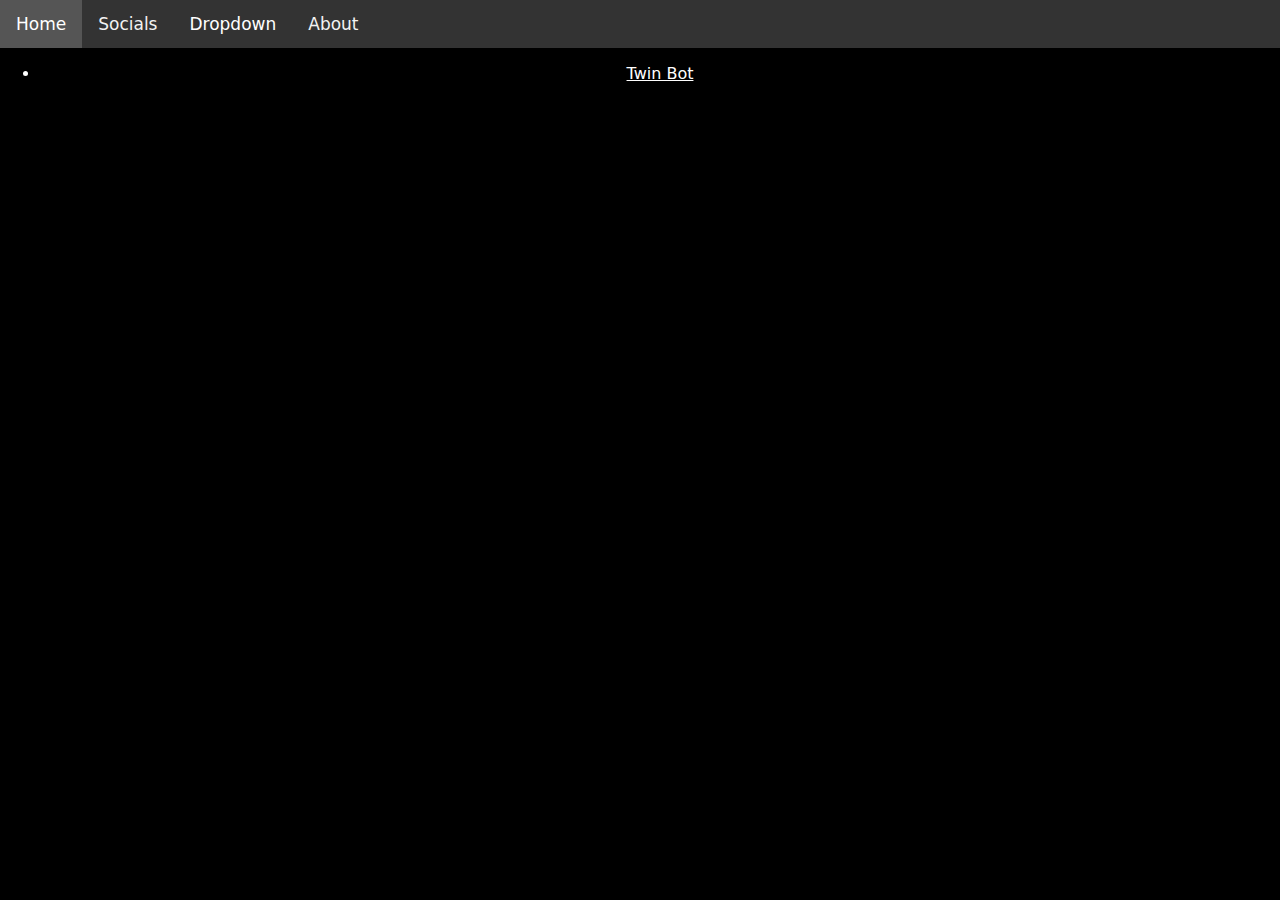
<file: index.html>
<!DOCTYPE html>
<html>

<head>
  <meta charset="utf-8">
  <meta name="viewport" content="width=device-width">
  <title>TJ's Website | Home</title>
  <link href="style.css" rel="stylesheet" type="text/css" />
</head>

<body>
  <div class="topnav" id="myTopnav">
  <a href="#home" class="active">Home</a>
      <a href="/socials.html">Socials</a>
  <div class="dropdown">
    <button class="dropbtn">Dropdown 
      <i class="fa fa-caret-down"></i>
    </button>
    <div class="dropdown-content">
      <a href="#">Link 1</a>
      <a href="#">Link 2</a>
      <a href="#">Link 3</a>
    </div>
  </div> 
  <a href="#about">About</a>
  <a href="javascript:void(0);" class="icon" onclick="myFunction()">&#9776;</a>
</div>
    <ul>
<li><a href="/twinbot.html">Twin Bot</a></li>
    </ul>
  <script src="script.js"></script>

 <!--
This script places a badge on your repl's full-browser view back to your repl's cover page. Try various colors for the theme: dark, light, red, orange, yellow, lime, green, teal, blue, blurple, magenta, pink!
-->

</body>

</html>
</file>
<file: style.css>
html, body {
  height: 100%;
  width: 100%;
    background-color:black;
    color:white;
}
li {
    text-align: center;
}
/* Add a black background color to the top navigation */
.topnav {
  background-color: #333;
  overflow: hidden;
}

/* Style the links inside the navigation bar */
.topnav a {
  float: left;
  display: block;
  color: #f2f2f2;
  text-align: center;
  padding: 14px 16px;
  text-decoration: none;
  font-size: 17px;
}

/* Add an active class to highlight the current page */
.active {
  background-color: white;
  color: black;
}

/* Hide the link that should open and close the topnav on small screens */
.topnav .icon {
  display: none;
}

/* Dropdown container - needed to position the dropdown content */
.dropdown {
  float: left;
  overflow: hidden;
}

/* Style the dropdown button to fit inside the topnav */
.dropdown .dropbtn {
  font-size: 17px; 
  border: none;
  outline: none;
  color: white;
  padding: 14px 16px;
  background-color: inherit;
  font-family: inherit;
  margin: 0;
}

/* Style the dropdown content (hidden by default) */
.dropdown-content {
  display: none;
  position: absolute;
  background-color: #f9f9f9;
  min-width: 160px;
  box-shadow: 0px 8px 16px 0px rgba(0,0,0,0.2);
  z-index: 1;
}

/* Style the links inside the dropdown */
.dropdown-content a {
  float: none;
  color: black;
  padding: 12px 16px;
  text-decoration: none;
  display: block;
  text-align: left;
}

/* Add a dark background on topnav links and the dropdown button on hover */
.topnav a:hover, .dropdown:hover .dropbtn {
  background-color: #555;
  color: white;
}

/* Add a grey background to dropdown links on hover */
.dropdown-content a:hover {
  background-color: #ddd;
  color: black;
}

/* Show the dropdown menu when the user moves the mouse over the dropdown button */
.dropdown:hover .dropdown-content {
  display: block;
}

/* When the screen is less than 600 pixels wide, hide all links, except for the first one ("Home"). Show the link that contains should open and close the topnav (.icon) */
@media screen and (max-width: 600px) {
  .topnav a:not(:first-child), .dropdown .dropbtn {
    display: none;
  }
  .topnav a.icon {
    float: right;
    display: block;
  }
}

/* The "responsive" class is added to the topnav with JavaScript when the user clicks on the icon. This class makes the topnav look good on small screens (display the links vertically instead of horizontally) */
@media screen and (max-width: 600px) {
  .topnav.responsive {position: relative;}
  .topnav.responsive a.icon {
    position: absolute;
    right: 0;
    top: 0;
  }
  .topnav.responsive a {
    float: none;
    display: block;
    text-align: left;
  }
  .topnav.responsive .dropdown {float: none;}
  .topnav.responsive .dropdown-content {position: relative;}
  .topnav.responsive .dropdown .dropbtn {
    display: block;
    width: 100%;
    text-align: left;
  }
}
a {
    color:white;
}
/*  ~COLORS~
    pink - #e779c1
    blue - #58c7f3
    yellow - #f3cc30
    black - #20134e
    background - #2d1b69
    
    ~FONT~
    @import url('https://fonts.googleapis.com/css2?family=Bebas+Neue&family=Inter:wght@300;400;700;800&display=swap');
*/
html,
body {
    margin: 0;
    font-family: system-ui, sans-serif;
}

main {
  margin: 24px auto;
  padding: 8px;
  max-width: 400px;
  text-align: center;
}

#header {
  margin: 0 0 32px 0;
}

#profile {
  border-radius: 100%;
  object-fit: cover;
}

#name {
  margin: 0;
}

#description {
  margin: 0;
  color: gray; 
}

.link {
  display: block;
  background-color: white;
  color: black;
  text-decoration: none;
  padding: 18px;
  margin: 12px 0;
}
</file>
